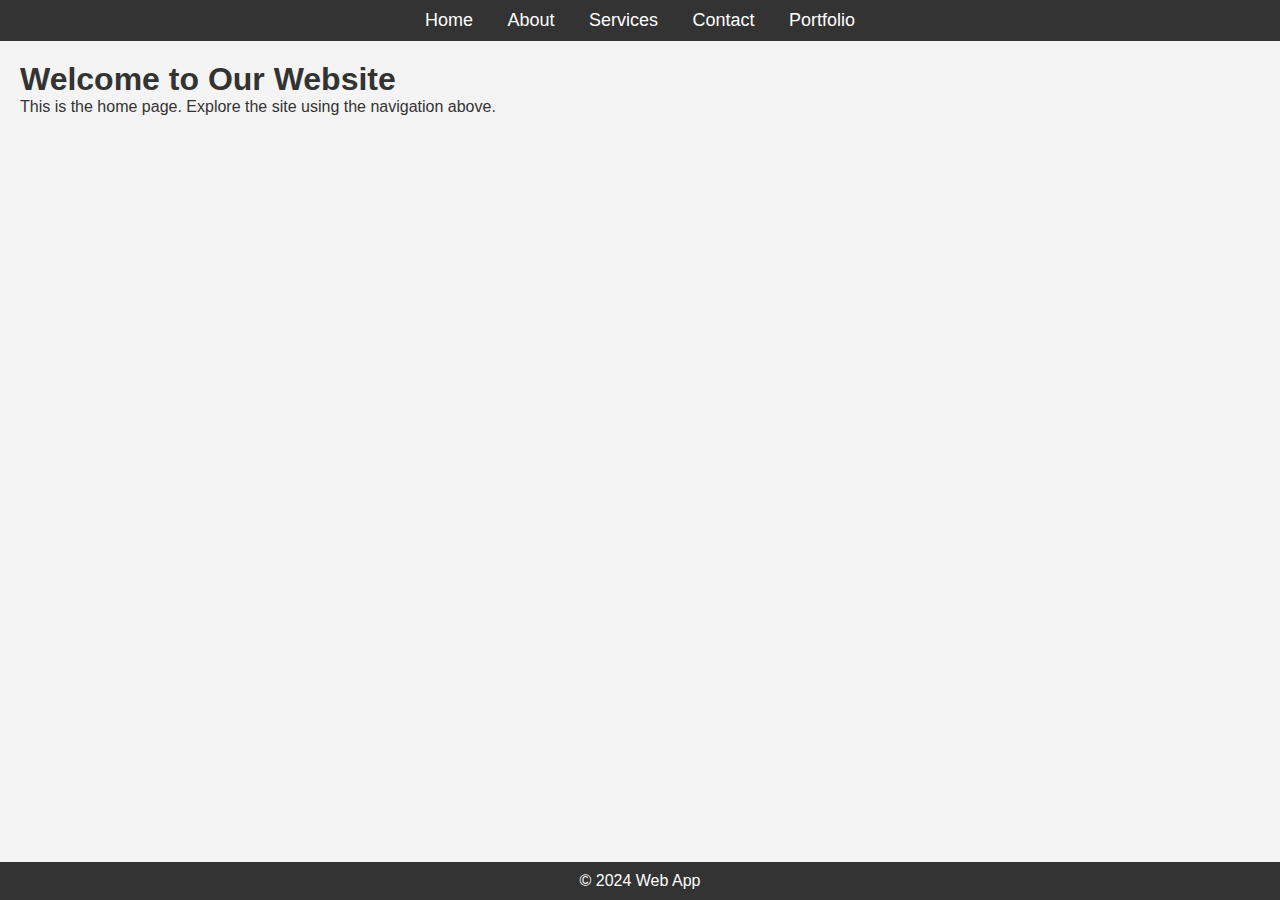
<file: index.html>
<!DOCTYPE html>
<html lang="en">
<head>
    <meta charset="UTF-8">
    <meta name="viewport" content="width=device-width, initial-scale=1.0">
    <title>Home - Web App</title>
    <link rel="stylesheet" href="styles.css">
</head>
<body>
    <header>
        <nav>
            <ul>
                <li><a href="index.html">Home</a></li>
                <li><a href="about.html">About</a></li>
                <li><a href="services.html">Services</a></li>
                <li><a href="contact.html">Contact</a></li>
                <li><a href="portfolio.html">Portfolio</a></li>
            </ul>
        </nav>
    </header>

    <main>
        <h1>Welcome to Our Website</h1>
        <p>This is the home page. Explore the site using the navigation above.</p>
    </main>

    <footer>
        <p>&copy; 2024 Web App</p>
    </footer>
</body>
</html>
</file>
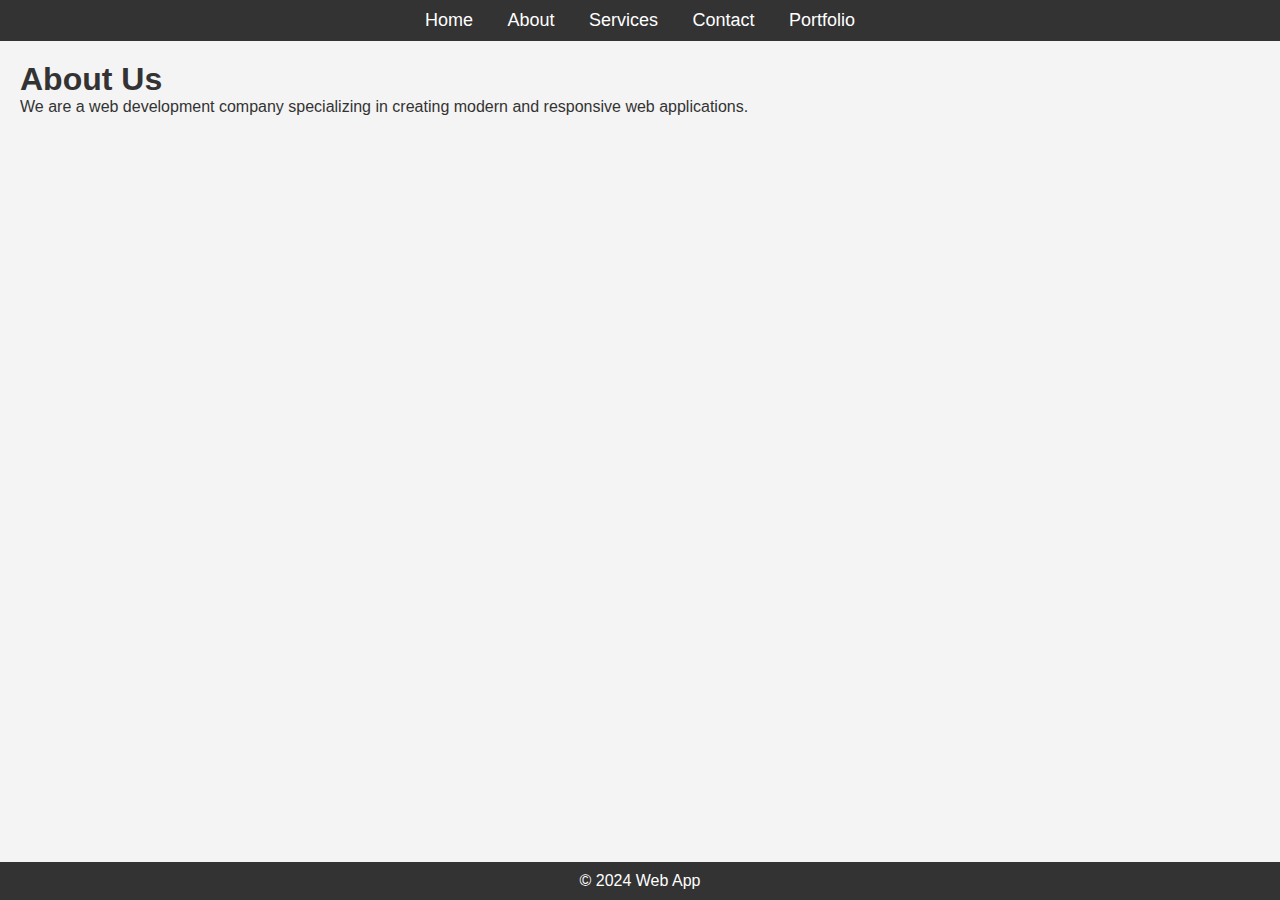
<file: about.html>
<!DOCTYPE html>
<html lang="en">
<head>
    <meta charset="UTF-8">
    <meta name="viewport" content="width=device-width, initial-scale=1.0">
    <title>About Us - Web App</title>
    <link rel="stylesheet" href="styles.css">
</head>
<body>
    <header>
        <nav>
            <ul>
                <li><a href="index.html">Home</a></li>
                <li><a href="about.html">About</a></li>
                <li><a href="services.html">Services</a></li>
                <li><a href="contact.html">Contact</a></li>
                <li><a href="portfolio.html">Portfolio</a></li>
            </ul>
        </nav>
    </header>

    <main>
        <h1>About Us</h1>
        <p>We are a web development company specializing in creating modern and responsive web applications.</p>
    </main>

    <footer>
        <p>&copy; 2024 Web App</p>
    </footer>
</body>
</html>
</file>
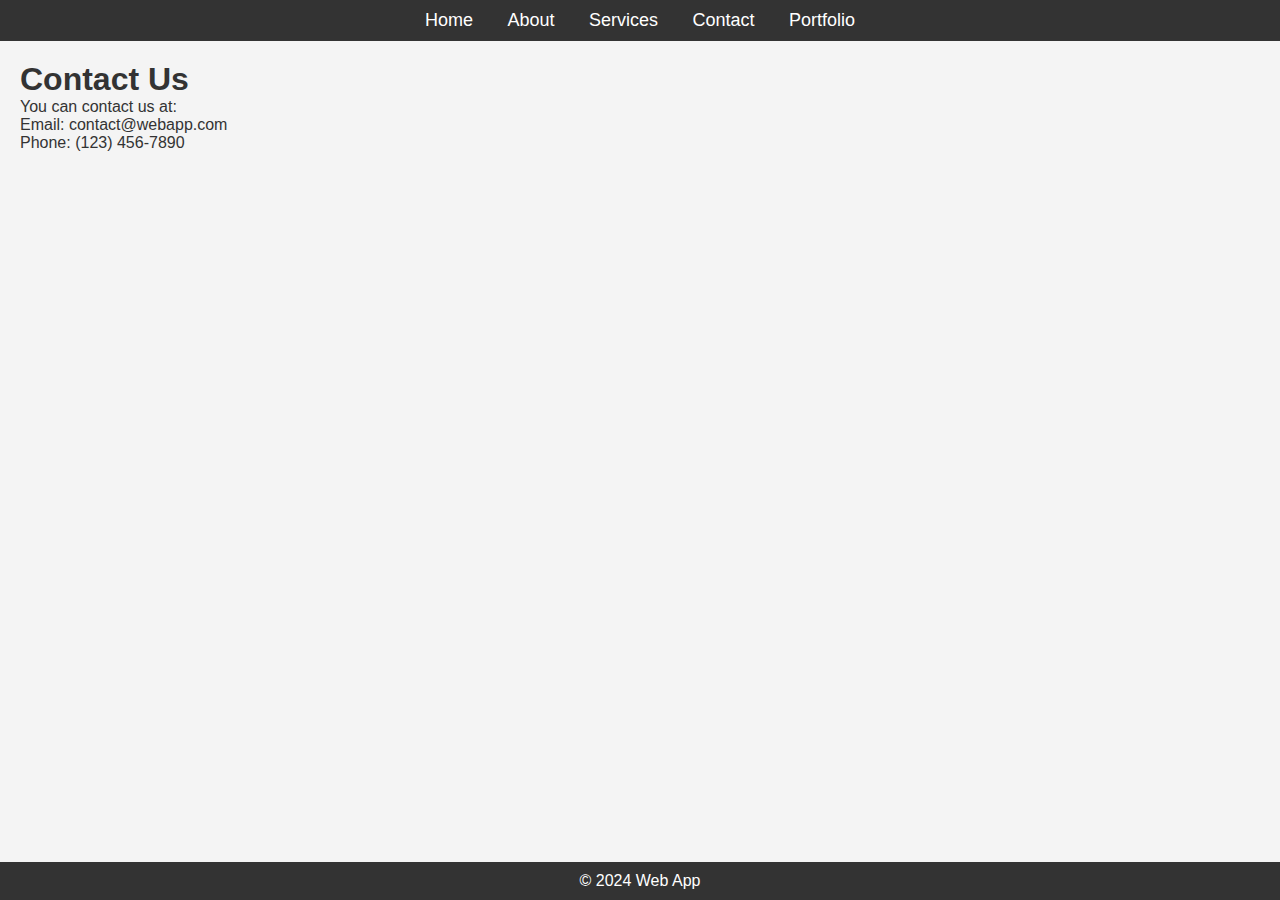
<file: contact.html>
<!DOCTYPE html>
<html lang="en">
<head>
    <meta charset="UTF-8">
    <meta name="viewport" content="width=device-width, initial-scale=1.0">
    <title>Contact Us - Web App</title>
    <link rel="stylesheet" href="styles.css">
</head>
<body>
    <header>
        <nav>
            <ul>
                <li><a href="index.html">Home</a></li>
                <li><a href="about.html">About</a></li>
                <li><a href="services.html">Services</a></li>
                <li><a href="contact.html">Contact</a></li>
                <li><a href="portfolio.html">Portfolio</a></li>
            </ul>
        </nav>
    </header>

    <main>
        <h1>Contact Us</h1>
        <p>You can contact us at:</p>
        <p>Email: contact@webapp.com</p>
        <p>Phone: (123) 456-7890</p>
    </main>

    <footer>
        <p>&copy; 2024 Web App</p>
    </footer>
</body>
</html>
</file>
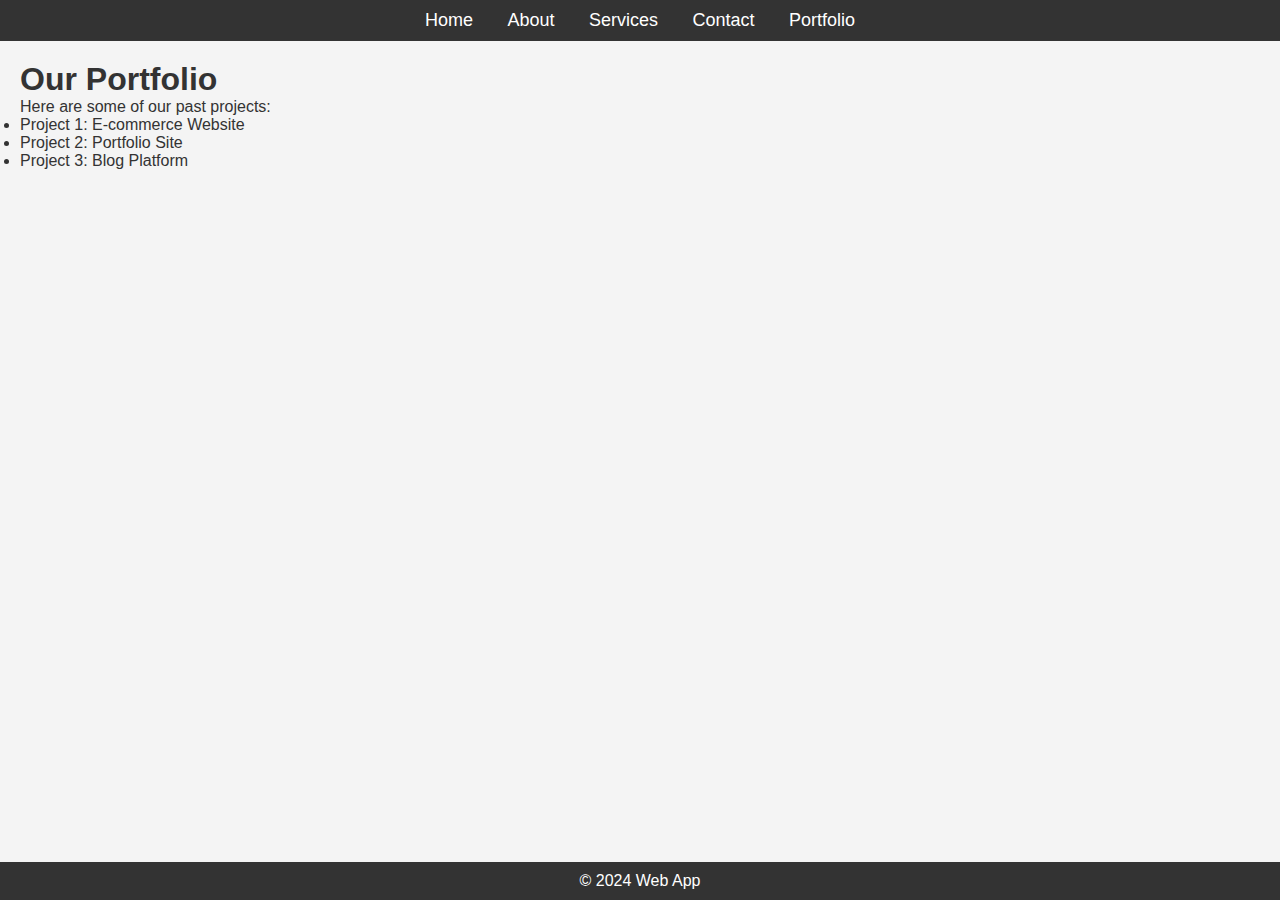
<file: portfolio.html>
<!DOCTYPE html>
<html lang="en">
<head>
    <meta charset="UTF-8">
    <meta name="viewport" content="width=device-width, initial-scale=1.0">
    <title>Portfolio - Web App</title>
    <link rel="stylesheet" href="styles.css">
</head>
<body>
    <header>
        <nav>
            <ul>
                <li><a href="index.html">Home</a></li>
                <li><a href="about.html">About</a></li>
                <li><a href="services.html">Services</a></li>
                <li><a href="contact.html">Contact</a></li>
                <li><a href="portfolio.html">Portfolio</a></li>
            </ul>
        </nav>
    </header>

    <main>
        <h1>Our Portfolio</h1>
        <p>Here are some of our past projects:</p>
        <ul>
            <li>Project 1: E-commerce Website</li>
            <li>Project 2: Portfolio Site</li>
            <li>Project 3: Blog Platform</li>
        </ul>
    </main>

    <footer>
        <p>&copy; 2024 Web App</p>
    </footer>
</body>
</html>
</file>
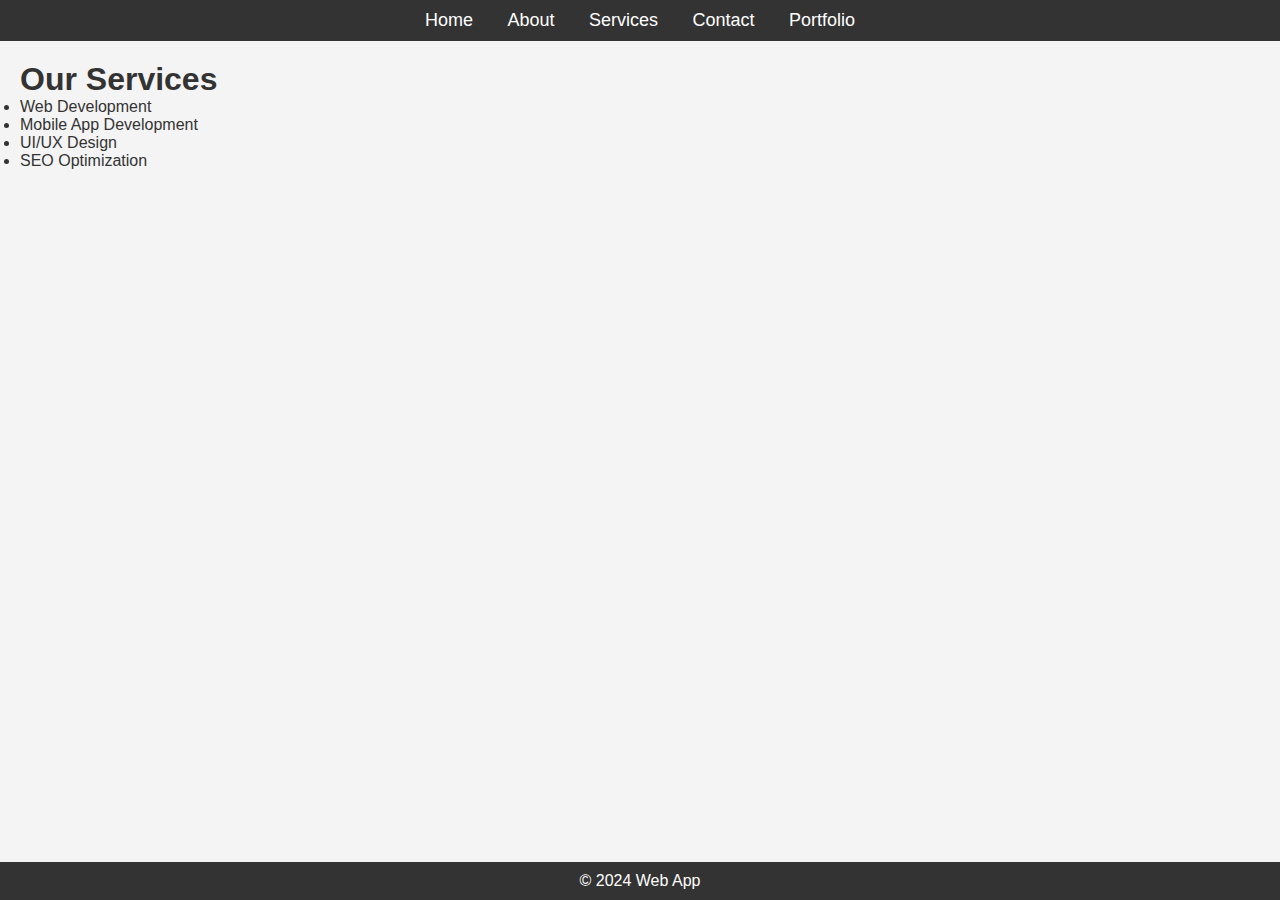
<file: services.html>
<!DOCTYPE html>
<html lang="en">
<head>
    <meta charset="UTF-8">
    <meta name="viewport" content="width=device-width, initial-scale=1.0">
    <title>Our Services - Web App</title>
    <link rel="stylesheet" href="styles.css">
</head>
<body>
    <header>
        <nav>
            <ul>
                <li><a href="index.html">Home</a></li>
                <li><a href="about.html">About</a></li>
                <li><a href="services.html">Services</a></li>
                <li><a href="contact.html">Contact</a></li>
                <li><a href="portfolio.html">Portfolio</a></li>
            </ul>
        </nav>
    </header>

    <main>
        <h1>Our Services</h1>
        <ul>
            <li>Web Development</li>
            <li>Mobile App Development</li>
            <li>UI/UX Design</li>
            <li>SEO Optimization</li>
        </ul>
    </main>

    <footer>
        <p>&copy; 2024 Web App</p>
    </footer>
</body>
</html>
</file>
<file: styles.css>
* {
    margin: 0;
    padding: 0;
    box-sizing: border-box;
}

body {
    font-family: Arial, sans-serif;
    background-color: #f4f4f4;
    color: #333;
}

header {
    background-color: #333;
    color: white;
    padding: 10px 0;
}

header nav ul {
    list-style-type: none;
    text-align: center;
}

header nav ul li {
    display: inline;
    margin: 0 15px;
}

header nav ul li a {
    color: white;
    text-decoration: none;
    font-size: 18px;
}

header nav ul li a:hover {
    text-decoration: underline;
}

main {
    padding: 20px;
}

footer {
    text-align: center;
    padding: 10px;
    background-color: #333;
    color: white;
    position: fixed;
    width: 100%;
    bottom: 0;
}
</file>
